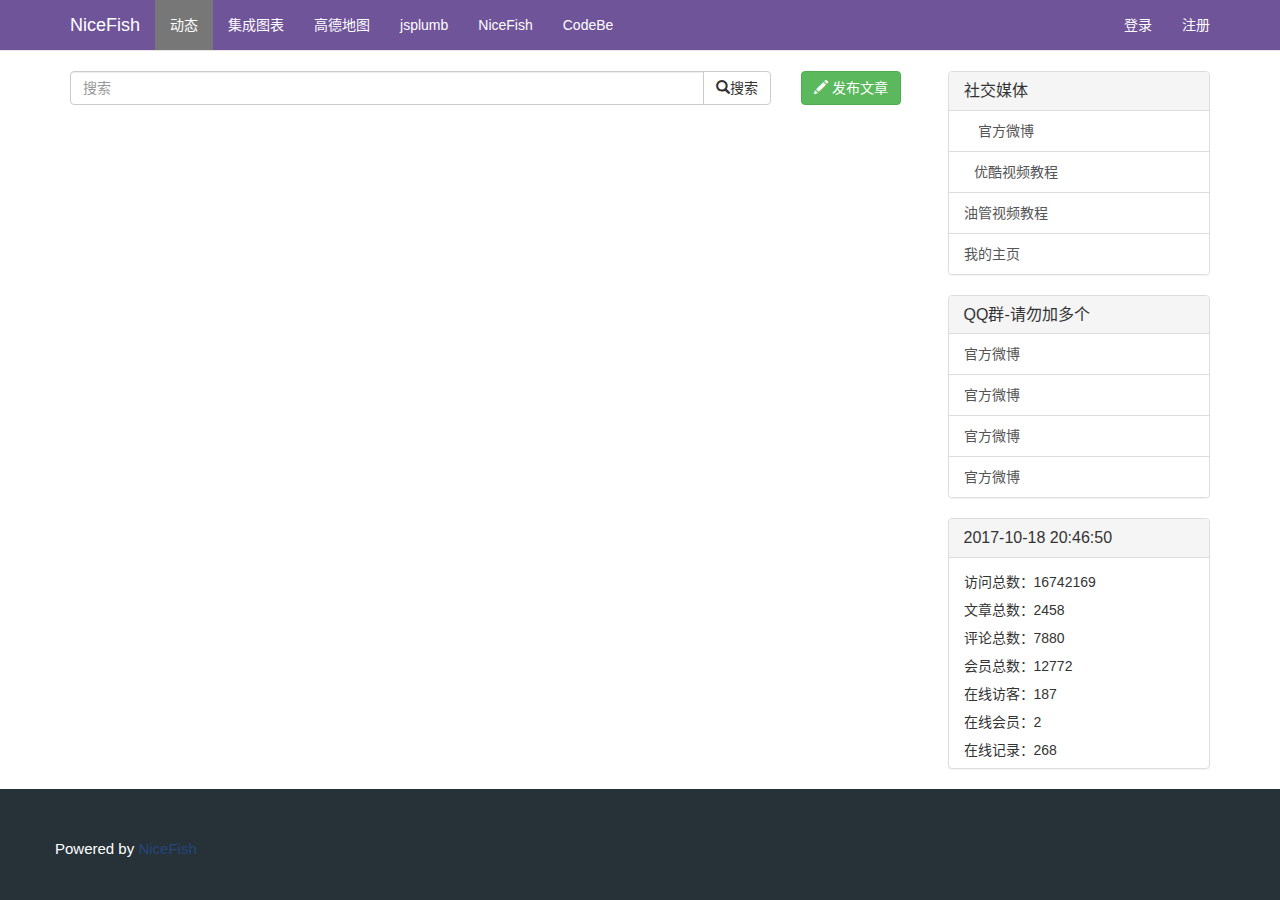
<file: index.html>
<!DOCTYPE html>
<html lang="zh-CN">

<head>
    <meta charset="utf-8">
    <meta http-equiv="X-UA-Compatible" content="IE=edge">
    <meta name="viewport" content="width=device-width, initial-scale=1">
    <!-- 上述3个meta标签*必须*放在最前面，任何其他内容都*必须*跟随其后！ -->
    <title>NiceFish</title>

    <!-- Bootstrap -->
    <link href="css/bootstrap.min.css" rel="stylesheet">
    <link href="css/style.css" rel="stylesheet">
    <style>
        .fa-weibo:before {
            content: "\F18A";
        }
        
         :after,
         :before {
            box-sizing: border-box;
        }
        
        .fa-video-camera:before {
            content: "\F03D";
        }
        /* .list-body .listli{
            list-style: none;
            border-bottom:1px solid #777; 
        } */
        
        .list-body .listli {
            list-style: none;
            height: 80px;
            font-size: 18px;
            border-bottom: 1px solid #ccc;
            margin: 20px 0;
        }
        /* .list-body .listli::after {
            content: 'gg';
            position: absolute;
            top: 0;
            left: 0px;
            right: 0px;
            bottom: 0px;
            height: 5px;
            border: 1px solid #fff;
        } */
        
        .list-body .listul {
            padding: 0px;
        }
        
        .little-list {
            font-size: 14px;
            margin: 10px 0;
        }
        
        .little-list span {
            padding-right: 15px;
        }
        
        .social-media .list-group-item,
        .qq-group .list-group-item {
            padding: 0;
        }
        
        .social-media .list-group-item a,
        .qq-group .list-group-item a {
            color: #555;
            display: block;
            padding: 10px 15px;
        }
        
        .qq-group .list-group-item:hover a {
            background: #f5f5f5;
        }
        
        .social-media .list-group-item:hover a {
            background: #f5f5f5;
        }
        
        .new-time:hover a {
            text-decoration: none;
        }
        
        .new-time {
            padding-left: 15px;
            padding-top: 1em;
        }
        
        .new-time li {
            list-style: none;
            height: 2em;
        }
        
        .btn-default {
            border-top-left-radius: 0;
            border-bottom-left-radius: 0;
        }
    </style>


</head>

<body>

    <!-- Static navbar -->
    <nav class="navbar navbar-default navbar-static-top">
        <div class="container">
            <div class="navbar-header">
                <a class="navbar-brand" href="#">NiceFish</a>
            </div>
            <div id="navbar" class="navbar-collapse collapse">
                <ul class="nav navbar-nav">
                    <li class="active">
                        <a href="#">动态</a>
                    </li>
                    <li>
                        <a href="#about">集成图表</a>
                    </li>
                    <li>
                        <a href="#contact">高德地图</a>
                    </li>
                    <li>
                        <a href="#contact">jsplumb</a>
                    </li>
                    <li>
                        <a href="#contact">NiceFish</a>
                    </li>
                    <li>
                        <a href="#contact">CodeBe</a>
                    </li>

                </ul>
                <ul class="nav navbar-nav navbar-right">
                    <li>
                        <a href="./login.html">登录</a>
                    </li>
                    <li>
                        <a href="./register.html">注册
                            <span class="sr-only">(current)</span>
                        </a>
                    </li>
                </ul>
            </div>
            <!--/.nav-collapse -->
        </div>
    </nav>

    <div class="container">
        <div class="row">
            <div class="col-md-9">
                <div class="row">
                    <div class="col-md-10">
                        <div class="input-group">
                            <input type="text" class="form-control" placeholder="搜索" id="keyWords">
                            <span class="input-group-btn">
                                <button class="btn btn-default" type="button" id="searchBtn">
                                    <span class="glyphicon glyphicon-search" aria-hidden="true"></span>搜索</span>
                            </button>
                            </span>
                        </div>
                    </div>
                    <div class="col-md-2">
                        <button type="button" class="btn btn-success">
                            <span class="glyphicon glyphicon-pencil" aria-hidden="true"></span>
                            <span>发布文章</span>
                        </button>
                    </div>
                </div>


                <div class="list list-body">
                    <ul class="listul" id="list-content">

                    </ul>

                </div>

                <nav aria-label="Page navigation">
                    <ul class="pagination" id="pagination">

                    </ul>
                </nav>

            </div>
            <div class="col-md-3">
                <div class="panel panel-default">
                    <div class="panel-heading">
                        <h3 class="panel-title">社交媒体</h3>
                    </div>
                    <!-- List group -->
                    <ul class="list-group social-media">
                        <li class="list-group-item">
                            <a class="weibo" href="http://www.weibo.com">
                                <i aria-hidden="true" class="fa fa-weibo">
                                </i> 官方微博
                            </a>
                        </li>
                        <li class="list-group-item">
                            <a class="weibo">
                                <i _ngcontent-c2="" aria-hidden="true" class="fa fa-video-camera"></i>优酷视频教程</a>
                        </li>
                        <li class="list-group-item">
                            <a class="weibo">油管视频教程</a>
                        </li>
                        <li class="list-group-item">
                            <a class="weibo">我的主页</a>
                        </li>
                    </ul>
                </div>

                <div class="panel panel-default">
                    <div class="panel-heading">
                        <h3 class="panel-title">QQ群-请勿加多个</h3>
                    </div>
                    <!-- List group -->
                    <ul class="list-group qq-group">
                        <li class="list-group-item">
                            <a class="weibo" href="http://www.weibo.com">官方微博</a>
                        </li>
                        <li class="list-group-item">
                            <a class="weibo">官方微博</a>
                        </li>
                        <li class="list-group-item">
                            <a class="weibo">官方微博</a>
                        </li>
                        <li class="list-group-item">
                            <a class="weibo">官方微博</a>
                        </li>

                    </ul>
                </div>
                <div class="panel panel-default">
                    <div class="panel-heading">
                        <h3 class="panel-title">2017-10-18 20:46:50</h3>
                    </div>
                    <!-- List group -->
                    <ul class="list-group new-time">
                        <li>访问总数：16742169</li>
                        <li>文章总数：2458</li>
                        <li>评论总数：7880</li>
                        <li>会员总数：12772</li>
                        <li>在线访客：187</li>
                        <li>在线会员：2</li>
                        <li>在线记录：268</li>
                    </ul>
                </div>

            </div>
        </div>
    </div>

    <div class="footer">
        <div class="container">
            <div class="row">
                <p style="font-size:15px">
                    <span style="color:#fff">Powered by </span>
                    <a href="http://www.baidu.com" style="color:#25457C">NiceFish</a>
                </p>
            </div>
        </div>
    </div>

    <script src="js/jquery-3.2.1.js"></script>
    <script>
        var urlPrefix = 'http://47.91.228.8/api';

        var openArtile = function(id) {
            console.log(id);
            var link = `http://47.91.228.8/api/articles/content?pageID=${id}`;
            // 1. 在当前页面打开
            // window.location.href = link;
            window.location = link;
            // 2. 在新页面打开
            // window.open(link);
        }

        var current = 0;
        var pages;

        //获取数据并展示
        var getData = function(pageNow, keyWord) {
                // 获取pageNow页的数据
                $.get(`${urlPrefix}/articles/list?pageCount=2&pageNow=${pageNow}&title=${keyWord}`, function(res, statusText, xhr) {
                    // console.log(res)
                    // console.log(statusText)
                    // console.log(xhr)
                    var data = res.data;
                    /*
                    <li class="listli">
                        <a href="###">如果你是新手，请务必先看完本项目的视频教程</a>
                        <div class="little-list">
                            <span class="glyphicon glyphicon glyphicon-thumbs-up" aria-hidden="true">5555</span>
                            <span class="glyphicon glyphicon glyphicon-comment" aria-hidden="true">10000</span>
                            <span class="glyphicon glyphicon glyphicon-eye-open" aria-hidden="true">10000</span>
                            <span>大漠穷秋</span>
                            <span>2017-05-17 10:44</span>
                        </div>
                    </li>
                    ES5 => ECMAScript 5
                    ES6 => ECMAScript 6/ECMAScript 2015
                    模板字符串
                    */
                    //渲染数据
                    var list = '';
                    for (var i = 0; i < data.length; i++) {
                        var d = data[i];
                        // var li = '<li class="listli">';
                        // li += '<a href="###">' + d.title + '</a>';
                        // li += '<div class="little-list">';
                        // li += '<span class="glyphicon glyphicon glyphicon-thumbs-up" aria-hidden="true">' + d.good + '</span>';
                        // li += '<span class="glyphicon glyphicon glyphicon-comment" aria-hidden="true">' + d.comment + '</span>';
                        // li += '<span class="glyphicon glyphicon glyphicon-eye-open" aria-hidden="true">' + d.view + '</span>';
                        // li += '<span>' + d.author + '</span>';
                        // li += '<span>' + d.time + '</span>';
                        // li += '</div>';
                        // li += '</li>';

                        var li = `<li class="listli" articleID="${d._id}">
                            <a class="articleTitle"  onclick="openArtile('${d._id}')" target="_blank">${d.title}</a>
                            <div class="little-list">
                                <span class="glyphicon glyphicon glyphicon-thumbs-up" aria-hidden="true">${d.up}</span>
                                <span class="glyphicon glyphicon glyphicon-comment" aria-hidden="true">${d.comment}</span>
                                <span class="glyphicon glyphicon glyphicon-eye-open" aria-hidden="true">${d.view}</span>
                                <span>${d.author}</span>
                                <span class="publishTime">${d.publish_time}</span>
                            </div>
                        </li>`;


                        list += li;
                    }

                    $('#list-content').html(list);
                    //
                    $('.publishTime').click(function() {
                        var id = $(this).parents('.listli').attr('articleID')
                        console.log(this)
                        var self = this;
                        $.post(`${urlPrefix}/articles/del`, {
                                'id': id
                            }, function() {
                                // $(self).parents('.listli').remove();
                                getData(pageNow, keyWord)
                            })
                            // getData(0, keyWord)
                    })
                    $('.glyphicon-thumbs-up').click(function() {
                        var id = $(this).parents('.listli').attr('articleID')
                        console.log(this)
                        var self = this;
                        $.post(`${urlPrefix}/articles/up`, {
                            'id': id
                        }, function(res, statusText, xhr) {
                            console.log(res)
                            $(self).text(res.data.up)
                        })
                    })


                    // 展示分页
                    pages = res.pages;
                    console.log(res.pages)
                    var pagination = `<li>
                                <a data-pageno="prev" aria-label="Previous">
                                    <span aria-hidden="true">&laquo;</span>
                                </a>
                            </li>`;
                    for (var index = 0; index < pages.pageNumber; index++) {
                        var num = index + 1;
                        pagination += `<li><a data-pageno="${index}">${num}</a></li>`;
                    }
                    pagination += `<li>
                                <a data-pageno="next" aria-label="Next">
                                    <span aria-hidden="true">&raquo;</span>
                                </a>
                            </li>`;
                    $('#pagination').html(pagination);
                    //保存当前页的值
                    current = pages.pageNow;
                });
            }
            //事件绑定，不生效的原因是，在绑定事件的时候，li元素还不存在
            // $('#pagination li').on('click', function (e) {
            //     console.log(e)
            // });
            // 事件委托   事件冒泡
        $('#pagination').on('click', 'a', function(e) { //筛选由a这个子元素来触发
            console.log(this)
            var pageNow = $(this).attr('data-pageno')
            var keyWord = $('#keyWords').val();
            if (pageNow === 'next') {
                //计算出下一页的页码
                var next = current + 1;
                //判断下一页页码是不是越界了，如果越界了，就不加1了
                if (next >= pages.pageNumber) {
                    next = current;
                }
                getData(next, keyWord)
            } else if (pageNow === 'prev') {
                var prev = current - 1;
                if (prev < 0) {
                    prev = 0;
                }
                getData(prev, keyWord)
            } else {
                getData(pageNow, keyWord)
            }


        })
        var keyWord = $('#keyWords').val();
        getData(current, keyWord);

        $('#searchBtn').click(function() {
            var keyWord = $('#keyWords').val();
            getData(0, keyWord)

        })
    </script>

</body>

</html>
</file>
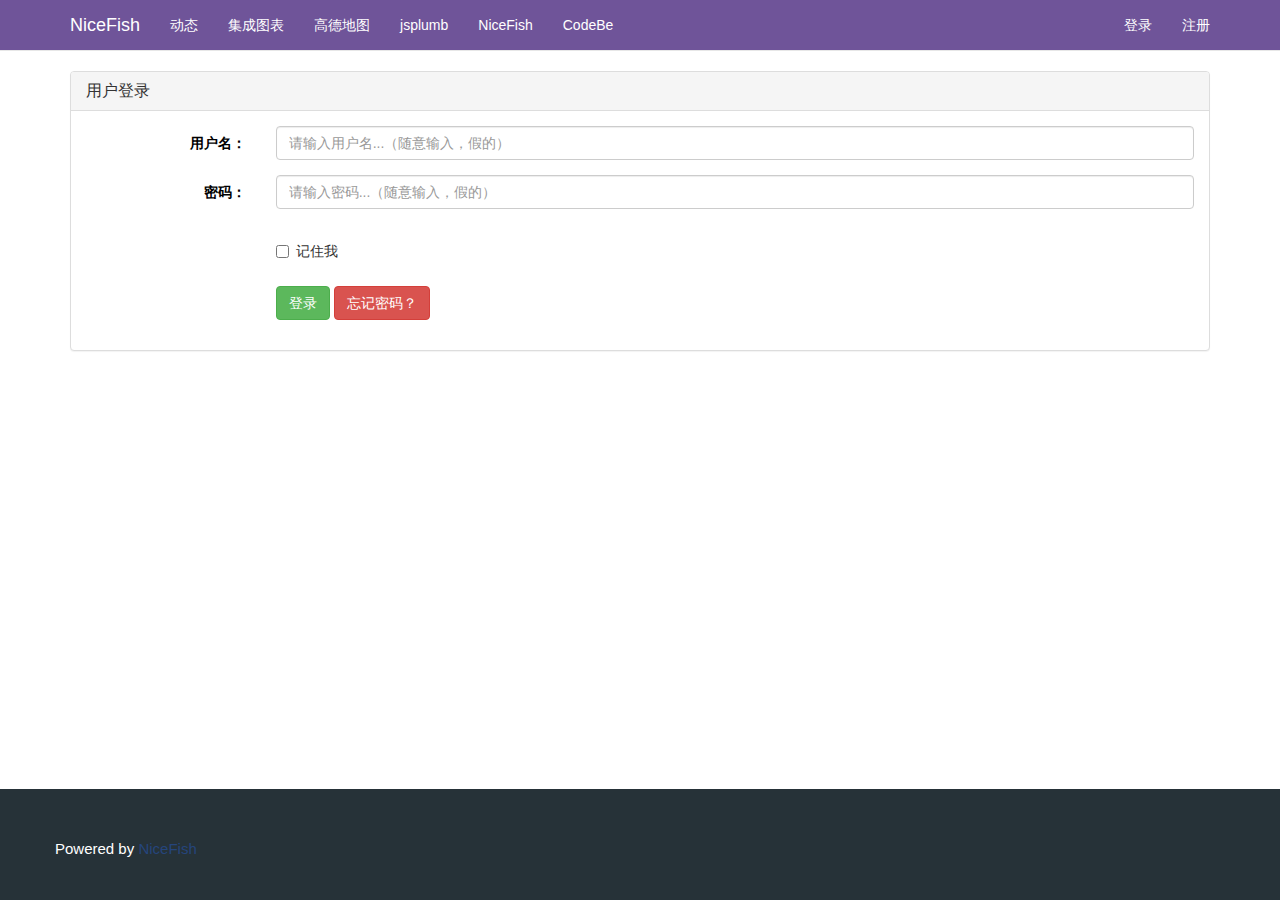
<file: login.html>
<!DOCTYPE html>
<html lang="en">

<head>
    <title></title>
    <meta charset="UTF-8">
    <meta name="viewport" content="width=device-width, initial-scale=1">
    <link href="css/bootstrap.min.css" rel="stylesheet">
    <link href="css/style.css" rel="stylesheet">
    <style>
        .btn-default {
            border-top-left-radius: 0;
            border-bottom-left-radius: 0;
        }
        /********************************************/
        
        .login-form .col-sm-2 {
            color: black;
            font-weight: bold;
            font-size: 14px;
            line-height: 34px;
            height: 34px;
            text-align: right;
        }
        
        @media (max-width:768px) {
            .login-form .col-sm-2 {
                text-align: left;
            }
        }
        
        .login-form .checkbox {
            padding-top: 7px;
        }
        
        .row {
            margin-bottom: 15px;
        }
        
        p {
            margin: 0;
        }
    </style>
</head>

<body>
    <!-- Static navbar -->
    <nav class="navbar navbar-default navbar-static-top">
        <div class="container">
            <div class="navbar-header">
                <a class="navbar-brand" href="#">NiceFish</a>
            </div>
            <div id="navbar" class="navbar-collapse collapse">
                <ul class="nav navbar-nav">
                    <li class="active">
                        <a href="#" style="background:#6f5499;">动态</a>
                    </li>
                    <li>
                        <a href="#about">集成图表</a>
                    </li>
                    <li>
                        <a href="#contact">高德地图</a>
                    </li>
                    <li>
                        <a href="#contact">jsplumb</a>
                    </li>
                    <li>
                        <a href="#contact">NiceFish</a>
                    </li>
                    <li>
                        <a href="#contact">CodeBe</a>
                    </li>

                </ul>
                <ul class="nav navbar-nav navbar-right">
                    <li>
                        <a href="./login.html">登录</a>
                    </li>
                    <li>
                        <a href="./register.html">注册
                            <span class="sr-only">(current)</span>
                        </a>
                    </li>
                </ul>
            </div>
            <!--/.nav-collapse -->
        </div>
    </nav>

    <div class="container">
        <div class="panel panel-default">
            <div class="panel-heading">
                <h3 class="panel-title">用户登录</h3>
            </div>
            <div class="panel-body">
                <form class="login-form">
                    <div class="row">
                        <div class="col-sm-2">
                            <p class="username">用户名：</p>
                        </div>
                        <div class="col-sm-10">
                            <input type="text" class="form-control" id="name" name="username" placeholder="请输入用户名...（随意输入，假的）">
                        </div>
                    </div>
                    <div class="row">
                        <div class="col-sm-2">
                            <p class="password">密码：</p>
                        </div>
                        <div class="col-sm-10">
                            <input type="password" class="form-control" id="pwd" name="password" placeholder="请输入密码...（随意输入，假的）">
                        </div>
                    </div>
                    <div class="row">
                        <div class="col-sm-10 col-sm-offset-2">
                            <div class="checkbox">
                                <label>
                                    <input type="checkbox">记住我
                                </label>
                            </div>
                        </div>
                    </div>
                    <div class="row">
                        <div class="col-sm-10 col-sm-offset-2">
                            <button type="button" id="loginBtn" class="btn btn-success">登录</button>
                            <button type="button" class="btn btn-danger">忘记密码？</button>
                        </div>
                    </div>

                </form>
            </div>
        </div>
        <div class="footer">
            <div class="container">
                <div class="row">
                    <p style="font-size:15px">
                        <span style="color:#fff">Powered by </span>
                        <a href="http://www.baidu.com" style="color:#25457C">NiceFish</a>
                    </p>
                </div>
            </div>
        </div>
</body>
<script src="js/jquery-3.2.1.js"></script>
<script>
    $('#loginBtn').click(function() {
        // var urlPrefix = 'http://47.91.228.8/api';
        var urlPrefix = 'http://127.0.0.1:3000';
        var username = $('#name').val();
        var password = $('#pwd').val();
        if (!username || !password) {
            alert('你必须输入用户名和密码');
            return;
        }

        $.post(`${urlPrefix}/login`, {
            username: username,
            password: password
        }, function(data) {
            console.log(data);
            window.location.href = 'xxxxxx';
        });

    });
</script>

</html>
</file>
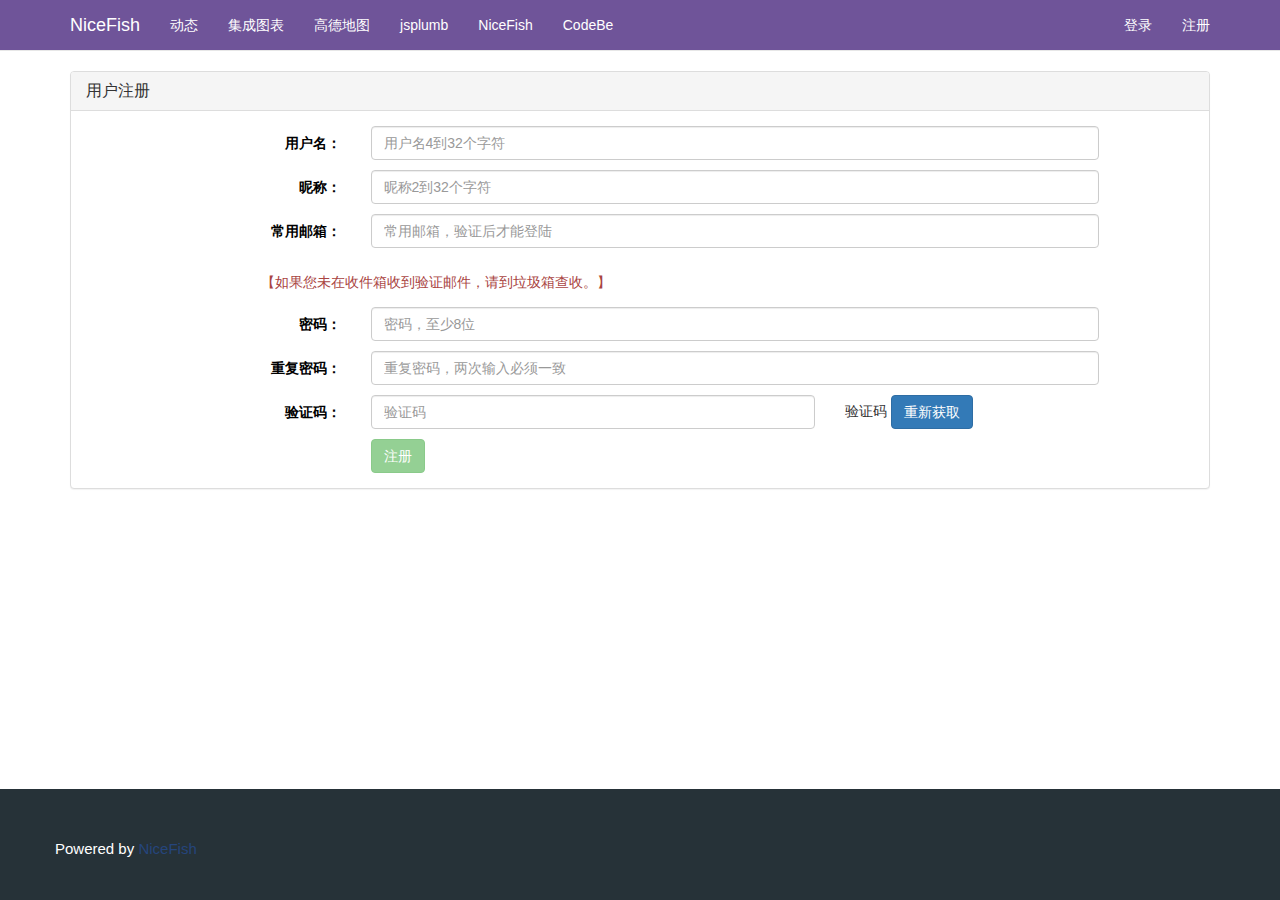
<file: register.html>
<!DOCTYPE html>
<html lang="en">

<head>
    <title></title>
    <meta charset="UTF-8">
    <meta name="viewport" content="width=device-width, initial-scale=1">
    <link href="css/bootstrap.min.css" rel="stylesheet">
    <link href="css/style.css" rel="stylesheet">
    <style>
        .btn-default {
            border-top-left-radius: 0;
            border-bottom-left-radius: 0;
        }

        /********************************************/

        .regist-form .col-sm-3 {
            color: black;
            font-weight: bold;
            font-size: 14px;
            line-height: 34px;
            text-align: right;
        }

        /* .btn-success {
            cursor: not-allowed;
            box-shadow: none;
            opacity: .65;
        } */

        .col-sm-offset-2 {
            line-height: 35px;
            padding: 7px 0;
            color: #A94442;
        }
    </style>
</head>

<body>
    <!-- Static navbar -->
    <nav class="navbar navbar-default navbar-static-top">
        <div class="container">
            <div class="navbar-header">
                <a class="navbar-brand" href="#">NiceFish</a>
            </div>
            <div id="navbar" class="navbar-collapse collapse">
                <ul class="nav navbar-nav">
                    <li class="active">
                        <a href="#" style="background:#6f5499;">动态</a>
                    </li>
                    <li>
                        <a href="#about">集成图表</a>
                    </li>
                    <li>
                        <a href="#contact">高德地图</a>
                    </li>
                    <li>
                        <a href="#contact">jsplumb</a>
                    </li>
                    <li>
                        <a href="#contact">NiceFish</a>
                    </li>
                    <li>
                        <a href="#contact">CodeBe</a>
                    </li>

                </ul>
                <ul class="nav navbar-nav navbar-right">
                    <li>
                        <a href="F:/workspace/cms/login.html">登录</a>
                    </li>
                    <li>
                        <a href="./">注册
                            <span class="sr-only">(current)</span>
                        </a>
                    </li>
                </ul>
            </div>
            <!--/.nav-collapse -->
        </div>
    </nav>

    <div class="container">
        <div class="panel panel-default">
            <div class="panel-heading">
                <h3 class="panel-title">用户注册</h3>
            </div>
            <div class="panel-body">
                <form class="regist-form">
                    <div class="row">
                        <div class="col-sm-3">
                            <p class="username">用户名：</p>
                        </div>
                        <div class="col-sm-8">
                            <input type="text" class="form-control" id="Name" placeholder="用户名4到32个字符">
                        </div>
                    </div>
                    <div class="row">
                        <div class="col-sm-3">
                            <p class="nickname">昵称：</p>
                        </div>
                        <div class="col-sm-8">
                            <input type="text" class="form-control" id="Nickname" placeholder="昵称2到32个字符">
                        </div>
                    </div>
                    <div class="row">
                        <div class="col-sm-3">
                            <p class="email">常用邮箱：</p>
                        </div>
                        <div class="col-sm-8">
                            <input type="email" class="form-control" id="Email" placeholder="常用邮箱，验证后才能登陆">
                        </div>
                    </div>
                    <div class="row">
                        <div class="col-sm-9 col-sm-offset-2">
                            【如果您未在收件箱收到验证邮件，请到垃圾箱查收。】
                        </div>
                    </div>
                    <div class="row">
                        <div class="col-sm-3">
                            <p class="password">密码：</p>
                        </div>
                        <div class="col-sm-8">
                            <input type="password" class="form-control" id="pwd" placeholder="密码，至少8位">
                        </div>
                    </div>
                    <div class="row">
                        <div class="col-sm-3">
                            <p class="passwordAgain">重复密码：</p>
                        </div>
                        <div class="col-sm-8">
                            <input type="password" class="form-control" id="pwds" placeholder="重复密码，两次输入必须一致">
                        </div>
                    </div>
                    <div class="row">
                        <div class="col-sm-3">
                            <p class="verify">验证码：</p>
                        </div>
                        <div class="col-sm-5">
                            <input type="text" class="form-control" id="verification" placeholder="验证码">
                        </div>
                        <div class="col-sm-4">
                            <span class="verify">验证码</span>
                            <button type="button" class="btn btn-primary">重新获取</button>
                        </div>
                    </div>
                    <div class="row">
                        <div class="col-sm-4 col-sm-offset-3">
                            <button type="button" class="btn btn-success disabled" id="registerBtn">注册</button>
                        </div>
                    </div>

                </form>
            </div>
        </div>
        <div class="footer">
            <div class="container">
                <div class="row">
                    <p style="font-size:15px">
                        <span style="color:#fff">Powered by </span>
                        <a href="http://www.baidu.com" style="color:#25457C">NiceFish</a>
                    </p>
                </div>
            </div>
        </div>

</body>
<script src="js/jquery-3.2.1.js"></script>
<script>

    var username;
    var nickname;
    var email;
    var password;
    var passwordAgain;
    var verify;
    var allInput = function () {
        username = $('#Name').val();
        nickname = $('#Nickname').val();
        email = $('#Email').val();
        password = $('#pwd').val();
        passwordAgain = $('#pwds').val();
        verify = $('#verification').val();
    }

    var checkInput = function () {
        allInput();
        if (!username || !nickname || !email || !password || !passwordAgain || !verify) {
            return false
        } else {
            return true
        }
    }
    $('form.regist-form input').keyup(function () {
        if (!checkInput()) {
            $('#registerBtn').addClass('disabled')
        } else {
            $('#registerBtn').removeClass('disabled')
        }
    })
    var checkInputLegal = function () {
        allInput();
        if (username.length < 4 || username.length > 32) {
            alert('输入的用户名不合法')
            return false
        }
        if (passwordAgain !== password) {
            alert('密码不一致，请重新填写')
            return false
        }
        return true
    }
    $('#registerBtn').click(function () {
        var urlPrefix = 'http://47.91.228.8/api';
        if (!(checkInputLegal())) {
            return false
        }

        /*
            前面的输入校验代码都很好，基本上没什么问题，很好！

            注意看你这一块的代码，为什么不符合你的预期？
            把光标点到post的左括号后（或者该行最后的左大括号后），你会发现，与之配对的右括号是245行的反括号，
            也就是说，$.post方法调用的结束位置，在245行。后面一个逗号，再加一个函数定义，其实这个函数定义已经是另外一句代码了。

            js语法很灵活，在js里面，用逗号可以分隔两个表达式（可以是赋值语句，可以是变量定义，可以是函数定义，甚至可以是计算，其实表达的效果和分号没有区别）。不会有任何语法错误。
            例如： var a=1,b=2,c=a+b,d=function(){}; 
            完全等价于 var a=1;var b=2;var c=a+b;var d=function(){};
            
            因此，你如下的代码，完全等价于：
            $.post(url, {

            });
            function(data){
                window.location.href = '#';
            }

            由此可见，实际上你并没有给$.post传递第三个success回调函数，你写的function变成了一个匿名函数而已!!!!!
            搞清楚原因后，你应该明白为什么我要求写代码的时候括号成对写，然后找准地方添加参数的原因！
        */

        $.ajax({
            url: `${urlPrefix}/users/regist`,
            data: {
                username: username,
                nickname: nickname,
                email: email,
                password: password,
                verify: verify
            },
            method: "POST",
            success: function (data) {
                window.location.href = '#';
            },
            error: function (jqXHR, textStatus, errorThrown) {
                alert(jqXHR.responseJSON.msg)
                console.log(jqXHR)
                // console.log()
                // console.log()
            }
        })

    })

    /*
        全局ajaxError这个东西用的很少，了解下，知道有这个东西即可！！！
        ajaxError是用来定义一个全局的ajax错误回调，注意是全局！意味着在整个页面上，只要有任何一次ajax调用失败了，就会触发一次这个回调函数，多次调用失败就会触发多次。与$.post，$.get,$.ajax方法中定义的error回调的区别就是，这三者只是针对这次ajax调用失败的回调，不对其他地方的ajax调用有任何影响。
        如下文档的示例，
        http://www.css88.com/jqapi-1.9/ajaxError/
        是在演示先定义一个全局的ajaxError，然后在页面的一个dom节点上用load函数加载一个页面ajax/missing.html，当然这个页面是不存在的，因此加载会失败，失败了就会发生ajax调用错误，进而触发ajaxError定义的全局ajax错误回调。

        结合目前的需求，实际上你并不需要定义一个全局的ajaxError，因为你只是希望在上面那个ajax请求发生错误的时候做一下处理而已，并不想对所有的ajax调用错误都做处理，对吧！
    */
</script>

</html>
</file>
<file: css/style.css>
body>.container {
    padding-bottom: 2em;
}

.navbar-default .navbar-nav>.active>a,
.navbar {
    background-color: #6f5499;
}

.navbar-default .navbar-brand,
.navbar-default .navbar-nav>li>a {
    color: #fff;
}

.navbar-default .navbar-nav>li>a:focus,
.navbar-default .navbar-nav>li>a:hover {
    color: #fff;
    background: #777777;
}

.navbar-default .navbar-brand:focus,
.navbar-default .navbar-brand:hover {
    color: #fff;
}

.navbar-default .navbar-nav>.active>a,
.navbar-default .navbar-nav>.active>a:focus,
.navbar-default .navbar-nav>.active>a:hover {
    color: #fff;
    background: #777777;
}

.footer {
    background: #263238;
    left: 0;
    right: 0;
    bottom: 0;
    position: fixed;
    height: 111px;
}

.footer>.container {
    position: relative;
    top: 50%;
    margin-top: -7px;
}

body>.container {
    padding-bottom: 100px;
}
</file>
